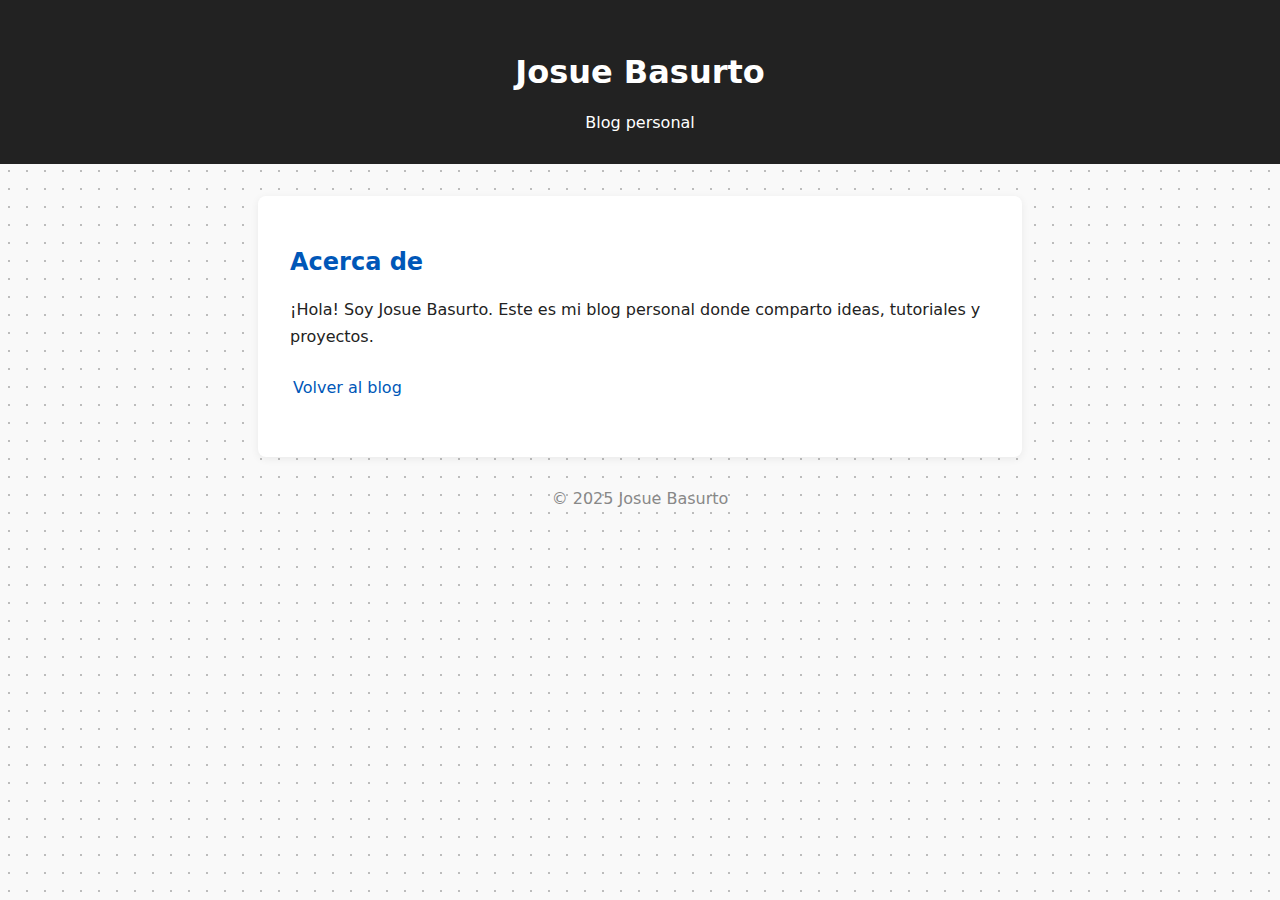
<file: about.html>
<!DOCTYPE html>
<html lang="es">
<head>
  <meta charset="UTF-8">
  <meta name="viewport" content="width=device-width, initial-scale=1">
  <title>Acerca de - Josue Basurto</title>
  <link rel="stylesheet" href="styles.css">
</head>
<body>
  <header>
    <h1>Josue Basurto</h1>
    <p>Blog personal</p>
  </header>
  <main>
    <h2>Acerca de</h2>
    <p>¡Hola! Soy Josue Basurto. Este es mi blog personal donde comparto ideas, tutoriales y proyectos.</p>
    <p>
      <a href="index.html">Volver al blog</a>
    </p>
  </main>
  <footer>
    <p>© 2025 Josue Basurto</p>
  </footer>
</body>
</html>
</file>
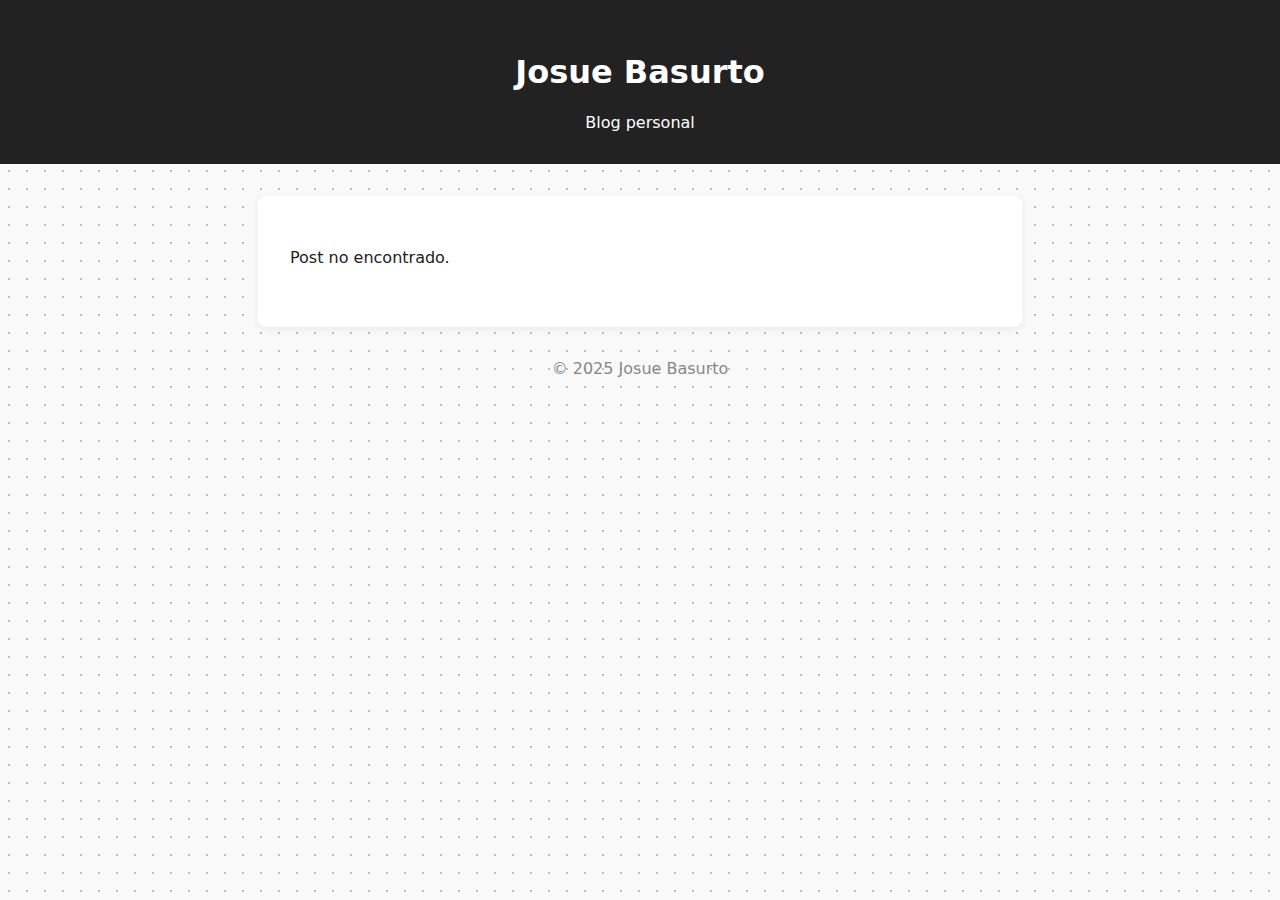
<file: post.html>
<!DOCTYPE html>
<html lang="es">
<head>
  <meta charset="UTF-8">
  <meta name="viewport" content="width=device-width, initial-scale=1">
  <title>Josue Basurto - Post</title>
  <link rel="stylesheet" href="styles.css">
</head>
<body>
  <header>
    <h1>Josue Basurto</h1>
    <p>Blog personal</p>
  </header>
  <main id="post-content"></main>
  <footer>
    <p>© 2025 Josue Basurto</p>
  </footer>
  <script src="scripts/post.js"></script>
</body>
</html>
</file>
<file: styles.css>
:root {
  --bg: #f9f9f9;
  --text: #222;
  --header: #222;
  --header-text: #fff;
}
body {
  font-family: system-ui, sans-serif;
  margin: 0;
  background: #f9f9f9;
  color: #222;
  /* Fondo de puntitos tipo libreta */
  background-image: radial-gradient(#bbb 0.7px, transparent 1.2px);
  background-size: 18px 18px;
}
header {
  background: var(--header);
  color: var(--header-text);
  padding: 2rem 1rem 1rem 1rem;
  text-align: center;
}
main {
  max-width: 700px;
  margin: 2rem auto;
  background: #fff;
  padding: 2rem;
  border-radius: 8px;
  box-shadow: 0 2px 8px #0001;
}
main p {
  margin-bottom: 1.5em;
  line-height: 1.7;
}
footer {
  text-align: center;
  color: #888;
  margin: 2rem 0 1rem 0;
}
h2 {
  color: #0057b8;
}
#social {
  max-width: 700px;
  margin: 2rem auto 0 auto;
  background: #fff;
  padding: 1rem 2rem;
  border-radius: 8px;
  box-shadow: 0 2px 8px #0001;
}
#social ul {
  list-style: none;
  padding: 0;
  display: flex;
  gap: 1.5rem;
}
#social a {
  color: #0057b8;
  text-decoration: underline;
  font-weight: 500;
  transition: color 0.2s, background 0.2s;
  border-radius: 3px;
  padding: 1px 3px;
}
#social a:hover {
  text-decoration: underline;
}
a {
  color: #0057b8;
  text-decoration: none;
  font-weight: 500;
  border-radius: 3px;
  padding: 1px 3px;
  transition: color 0.2s, background 0.2s;
}
a:hover, a:focus {
  color: #fff;
  background: #0057b8;
  outline: none;
}
body.dark {
  --bg: #222;
  --text: #f9f9f9;
  --header: #111;
  --header-text: #fff;
}
.post-banner {
  width: 100%;
  height: 120px;
  background: #e0e7ef;
  border-radius: 8px 8px 0 0;
  display: flex;
  align-items: center;
  justify-content: center;
  font-size: 2rem;
  color: #0057b8;
  margin-bottom: 1.5rem;
}
.post-banner-img {
  width: 100%;
  margin-bottom: 1.5rem;
}
.post-banner-img img {
  width: 100%;
  height: 120px;
  object-fit: cover;
  border-radius: 8px 8px 0 0;
  display: block;
}
.post-date {
  color: #888;
  font-size: 1rem;
  margin-bottom: 1.2rem;
  font-style: italic;
}
</file>
